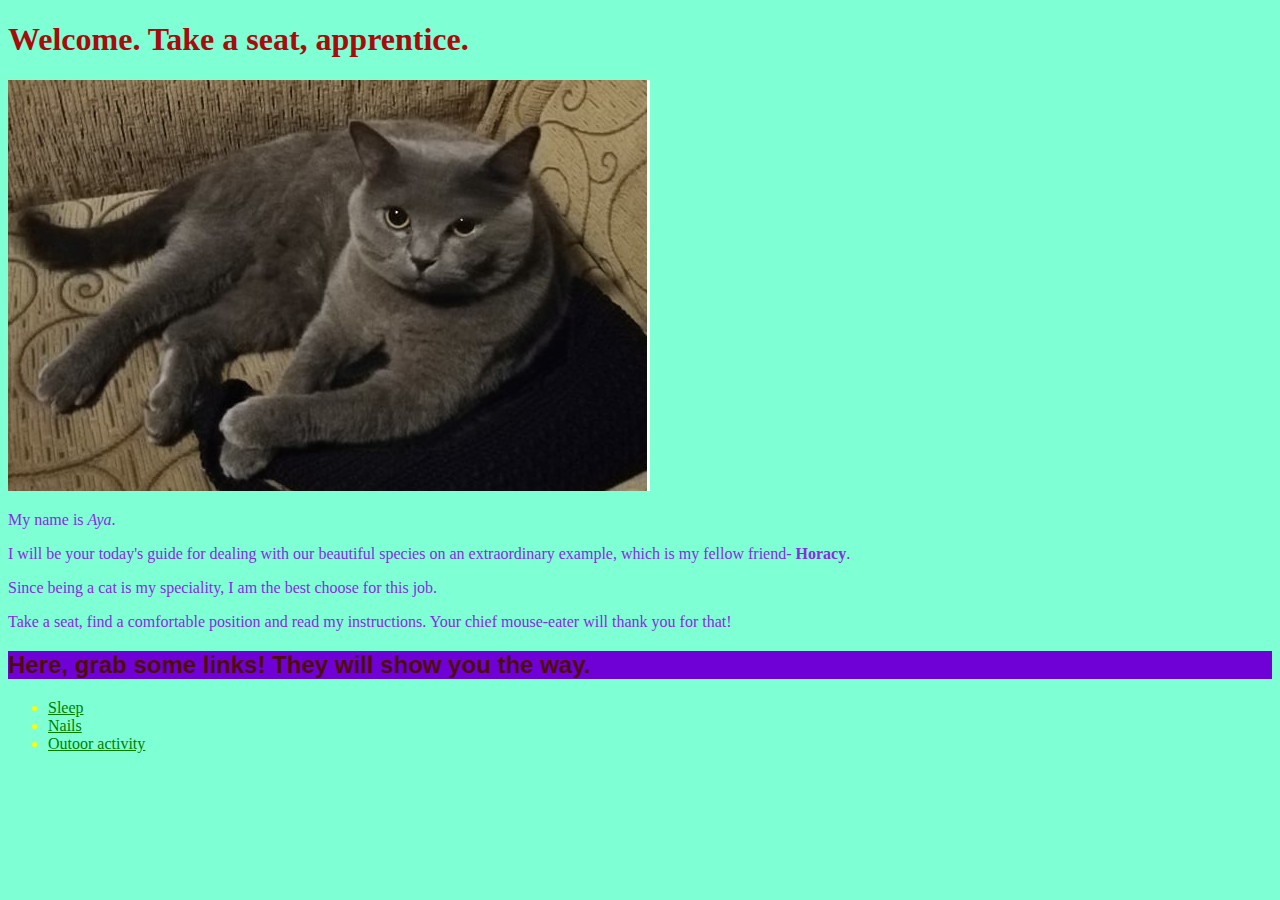
<file: index.html>
<!DOCTYPE html>
<html lang="en">
  <head>
    <meta charset="UTF-8">
    <title>How to cat</title>
    <link rel="stylesheet" href="styles.css">
  </head>
  <body>
    <h1>Welcome. Take a seat, apprentice.</h1>
    <img src="img/welcome.jpg" alt="welcoming cat"> 
    
    <p>My name is <i>Aya</i>.</p>
    <p>I will be your today's
    guide for dealing with our beautiful species
    on an extraordinary example, which is my
    fellow friend- <strong>Horacy</strong>.</p>
    
    <p>Since being a cat is my speciality, I am the
    best choose for this job.</p> <p>Take a seat, 
    find a comfortable position and read my
    instructions. Your chief mouse-eater will
    thank you for that!</p>
    <h2><strong><div class="main">Here, grab some links! 
    They will show you the way.</div></strong></h2>
    <ul>
    <li><a href="sleep/index.html">Sleep</a></li>
    <li><a href="nails/index.html">Nails</a></li>
    <li><a href="outdoor_activity/index.html">Outoor activity</a></li>
    </ul>

  </body>
</html>
</file>
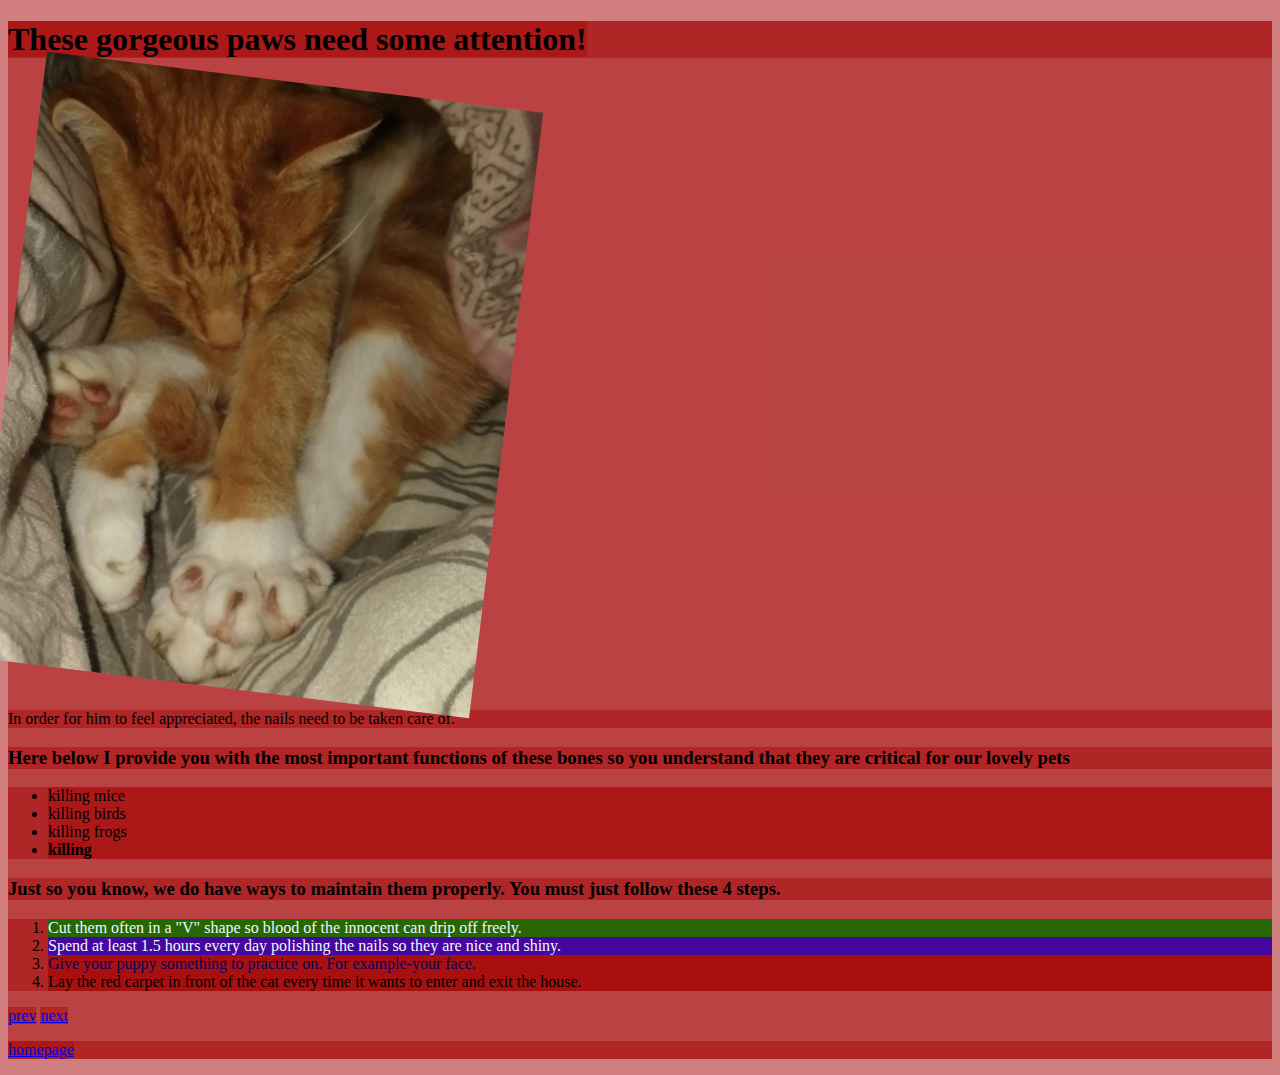
<file: nails/index.html>
<!DOCTYPE html>
<html lang="en">
  <head>
    <meta charset="UTF-8">
    <title>Nails</title>
    <link rel="stylesheet" href="styles.css">
  <body>
    <h1><strong>These gorgeous paws need
    some attention!</strong></h1>
    <img src="../img/nails.jpg" alt="cat nails">
    <p>In order for him to feel appreciated, 
    the nails need to be taken care of. <p>
    <h3>Here below I provide you with the most
    important functions of these
    bones so you understand that they are 
    critical for our lovely pets</p></p></h3>
    <ul>
      <li>killing mice</li>
      <li>killing birds</li>
      <li>killing frogs</li>
      <li><strong>killing</strong></li>
    </ul>

    <h3>Just so you know, we do have ways to maintain
    them properly. You must just follow these 4
    steps.</h3>

    <ol>
      <div class="list">
        <li> <div class="class1"> Cut them often in a "V" shape so blood 
        of the innocent can drip off freely.</div></li>
        <li> <div class="class2">Spend at least 1.5 hours every day polishing
        the nails so they are nice and shiny.</div></li>
        <li> <div class="class3">Give your puppy something to practice on.
        For example-your face.</div></li>
        <li> <div class="class4">Lay the red carpet in front of the cat
         every time it wants to enter and exit the house.</div></li>
      </div>
    </ol>
    <a href="../sleep/index.html">prev</a>
    <a href="../outdoor_activity/index.html">next</a>
    <p><a href="../index.html">homepage</a></p>
  </body>
</html>
</file>
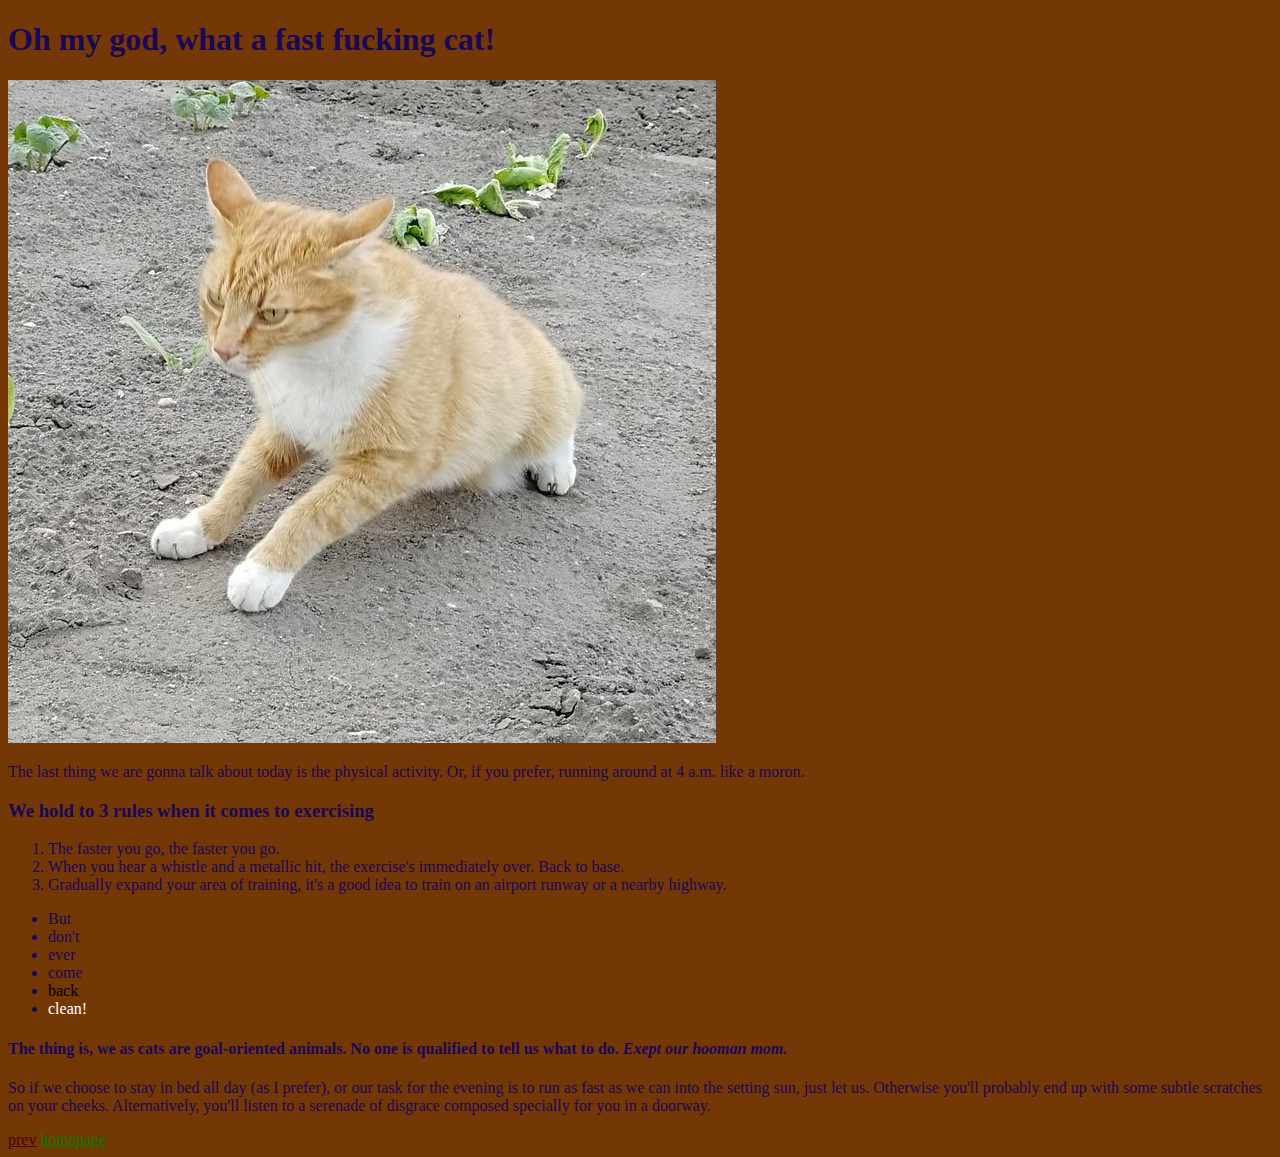
<file: outdoor_activity/index.html>
<!DOCTYPE html>
<html lang="en">
  <head>
    <link rel="stylesheet" href="styles.css">
    <meta charset="UTF-8">
    <title>Outdoor activity</title>
  <body>
    <h1><strong>Oh my god, what a fast fucking cat!</h1></strong>
    <img src="../img/activity.jpg" alt="cat running on a field">
    <p>The last thing we are gonna talk about today is 
    the physical activity. Or, if you prefer,
    running around at 4 a.m. like a moron. </p>
    <h3><strong>We hold to 3 rules when it comes to exercising</h3></strong>

    <ol>
      <li> The faster you go, the faster you go.</li>
      <li>When you hear a whistle and a metallic hit,
        the exercise's immediately over. Back to base.</li>
      <li>Gradually expand your area of training, 
        it's a good idea to train on an airport
      runway or a nearby highway.</li>
    </ol>
    <!-- that's a comment folks, just practising.. -->
    <ul>
      <li>But</li>
      <li>don't</li>
      <li><div class="list time">ever</div></li>
      <li>come</li>
      <li><div class="list" id="property">back</div></li>
      <li><div class="list property">clean!</div></li>
    </ul>
    
    <h4>The thing is, we as cats are goal-oriented 
    animals. No one is qualified to tell us what 
    to do. <i>Exept our hooman mom.</i></h4>
    <p>So if we choose to stay in bed all day 
      (as I prefer), or our task for the evening is 
      to run as fast as we can into the setting sun,
      just let us. Otherwise you'll probably end 
      up with some subtle scratches on your cheeks.
      Alternatively, you'll listen to a serenade of
      disgrace composed specially for you in a 
      doorway.</p>
      <a class="link" href="../nails/index.html">prev</a>
      <a href="../index.html">homepage</a>
  </body>
</html>
</file>
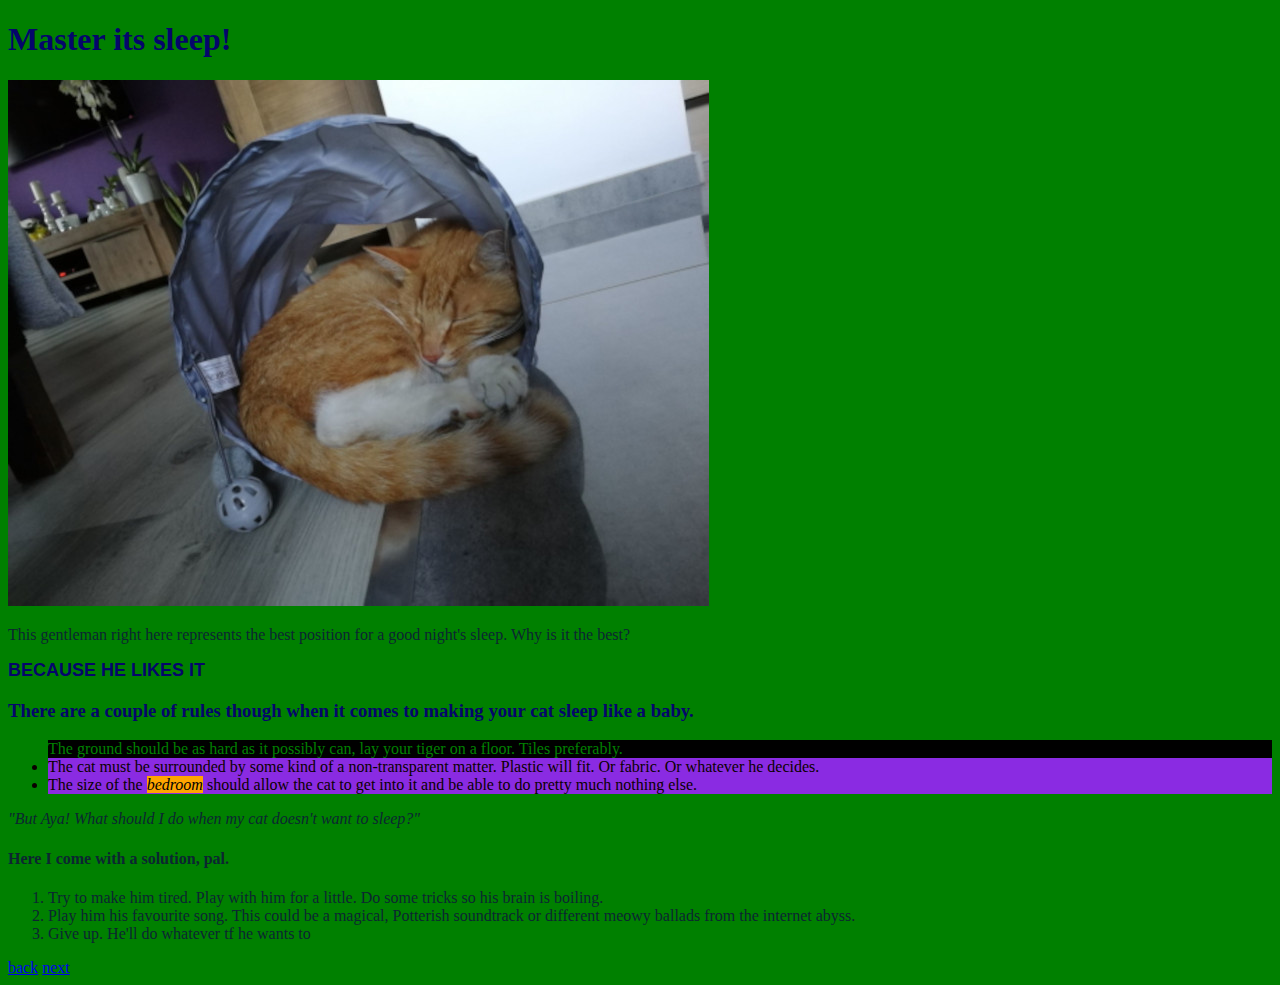
<file: sleep/index.html>
<!DOCTYPE html>
<html lang="en">
  <head>
    <link rel="stylesheet" href="styles.css">
    <meta charset="UTF-8">
    <title>Sleep</title>
  <body>
    <h1><strong>Master its sleep!</strong></h1>
    <img src="../img/sleep.jpg" alt="sleeping cat">
    <p>This gentleman right here represents the best
    position for a good night's sleep. Why is it
    the best?
    </p>
    <strong><div id="reason"> BECAUSE HE LIKES IT</div></strong>
    
    <h3>There are a couple of rules though when it comes 
    to making your cat sleep like a baby.</h3>
    <ul>
        <li class="punkt1">The ground should be as hard as it 
            possibly can, lay your tiger on a floor.
            Tiles preferably.
        </li>
        <li class="punkt2">The cat must be surrounded by some
            kind of a non-transparent matter. Plastic
            will fit. Or fabric. Or whatever he decides.</li>
        <li id="punkt3">The size of the <i><div class="iteration">bedroom</div></i> should
            allow the cat to get into it and be able to do pretty 
            much nothing else.</li>
    </ul>
    <p><i>"But Aya! What should I do when my cat
        doesn't want to sleep?"</i></p>
        <h4>Here I come with a solution, pal.</h4>
    <ol>
        <li>Try to make him tired. Play with
            him for a little. Do some tricks so his
            brain is boiling.
        </li>
        <li>Play him his favourite song. This could
            be a magical, Potterish soundtrack or
            different meowy ballads from the internet
            abyss. 
        </li>
        <li>Give up. He'll do whatever tf he 
            wants to
        </li>
    </ol>
    
    <a href="../index.html">back</a>
    <a href="../nails/index.html">next</a>

  </body>
</html>
</file>
<file: styles.css>
* {background-color: aquamarine;
}
p {color: blueviolet;
}
h1 {color: rgb(168, 11, 11);
}
li {color: yellow;}
a {color: green;}

.main {font-family: 'Lucida Sans', 'Lucida Sans Regular', 'Lucida Grande', sans-serif; 
color: hwb(0 5% 70%);
background-color: rgb(111, 0, 214);
}
</file>
<file: nails/styles.css>
* {
    background-color: rgba(166, 13, 13, 0.534);
}
img {
    rotate: 7deg;
    height: 610px;
    width: 500px;
}

    /*Grouping Selectors*/

.class1, .class2 {
    color: aliceblue;
}
.class1 {
    background-color: rgba(0, 128, 0, 0.774);
}
.class2 {
    background-color: rgba(0, 0, 255, 0.596);
}

    /*Descendant Combinator*/

.list .class3 {
    color: rgb(3, 5, 92);
}
</file>
<file: outdoor_activity/styles.css>
* {
    background-color: rgb(116, 55, 6);
}
h1 {
    color: rgb(25, 8, 87);
}
body {
    color: rgb(25, 8, 87);
}
.link {
    color: rgb(75, 1, 1);
}
a {
    color: green;
}

/*Chaining Selectors*/

.list.property {
    color: rgb(255, 255, 255);
}

.list#property {
    color: rgb(0, 0, 0);
}
</file>
<file: sleep/styles.css>
* {
    background-color: green;
}
h1 {color: rgb(5, 5, 107);}
h3 {color: rgb(5, 5, 107);}
#reason {
    color: rgb(5, 5, 107);
    font-family: 'Brush Script MT', Arial;
    font-size: large;
}
.punkt1 {background-color: black;
    color: green;
}
.punkt2, #punkt3 {
    background-color: blueviolet;
    color: rgb(10, 0, 0);
}
.iteration {
    background-color: orange;
    color:black;
    display: inline
}
body {
    color: rgb(12, 38, 49);
}
</file>
